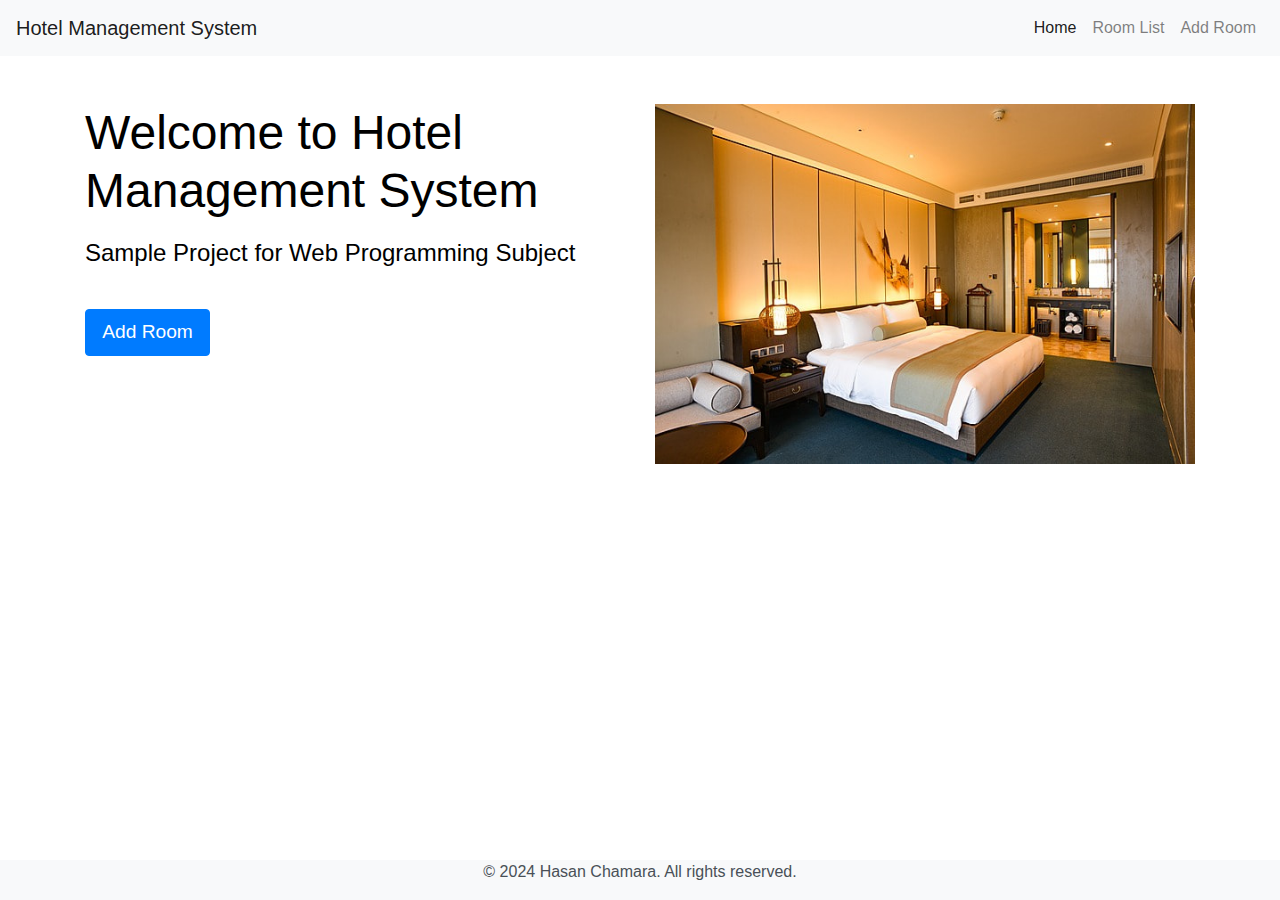
<file: index.html>
<!DOCTYPE html>
<html lang="en">
<head>
    <meta charset="UTF-8">
    <meta name="viewport" content="width=device-width, initial-scale=1.0">

    <link rel="stylesheet" href="https://stackpath.bootstrapcdn.com/bootstrap/4.5.2/css/bootstrap.min.css">

    <link rel="stylesheet" href="https://cdnjs.cloudflare.com/ajax/libs/font-awesome/5.15.1/css/all.min.css">

    <link rel="stylesheet" href="css/style.css">

    <title>Home</title>
    <link rel="icon" href="images/G.png" type="image/x-icon">

</head>
<body>

    <nav class="navbar navbar-expand-lg navbar-light bg-light">
        <a class="navbar-brand" href="#">Hotel Management System</a>
        <button class="navbar-toggler" type="button" data-toggle="collapse" data-target="#navbarNav" aria-controls="navbarNav" aria-expanded="false" aria-label="Toggle navigation">
            <span class="navbar-toggler-icon"></span>
        </button>
        <div class="collapse navbar-collapse" id="navbarNav">
            <ul class="navbar-nav ml-auto">
                <li class="nav-item active">
                    <a class="nav-link" href="#">Home</a>
                </li>
                <li class="nav-item">
                    <a class="nav-link" href="roomList.html">Room List</a>
                </li>
                <li class="nav-item">
                    <a class="nav-link" href="addRoom.html">Add Room</a>
                </li>
            </ul>
        </div>
    </nav>

    <div class="container">
        <div class="row">
            <div class="col-md-12">
                <div class="space"></div>
                </br></br>
            </div>
        </div>
    </div>

    <header class="header">
        <div class="container">
            <div class="row">
                <div class="col-md-6">
                    <h1>Welcome to Hotel Management System</h1>
                    <p>Sample Project for Web Programming Subject</p>
                    <button class="btn btn-primary" onclick="window.location.href='addRoom.html';">Add Room</button>
                </div>
                <div class="col-md-6">
                    <img src="images/hotel.jpg" alt="Hotel" class="img-fluid">
                </div>
            </div>
        </div>

    </header>

    <footer class="footer">
        <div class="container">
            <div class="row">
                <div class="col-md-12">
                    <p>&copy; 2024 Hasan Chamara. All rights reserved.</p>
                </div>
            </div>
        </div>
    </footer>

</body>
</html>
</file>
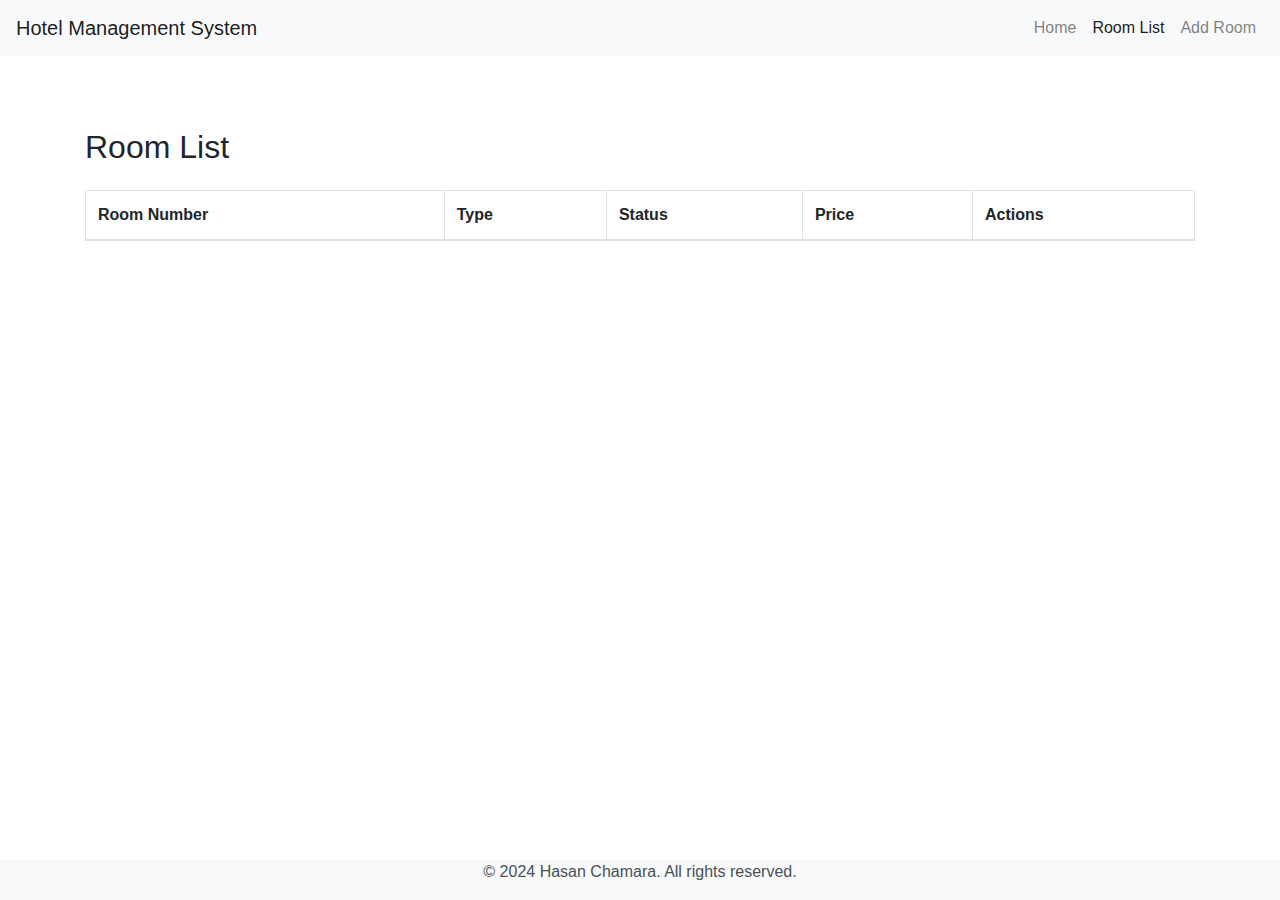
<file: roomList.html>
<!DOCTYPE html>
<html lang="en">
<head>

    <meta charset="UTF-8">
    <meta name="viewport" content="width=device-width, initial-scale=1.0">

    <link rel="stylesheet" href="https://stackpath.bootstrapcdn.com/bootstrap/4.5.2/css/bootstrap.min.css">

    <link rel="stylesheet" href="https://cdnjs.cloudflare.com/ajax/libs/font-awesome/5.15.1/css/all.min.css">

    <link rel="stylesheet" href="css/style.css">

    <title>Room List</title>
    <link rel="icon" href="images/G.png" type="image/x-icon">

    <style>
        .footer {
            position: fixed;
            left: 0;
            bottom: 0;
            width: 100%;
            background-color: #f8f9fa;
            color: #495057;
            text-align: center;
        }
    </style>

</head>
<body>

    <nav class="navbar navbar-expand-lg navbar-light bg-light">
        <a class="navbar-brand" href="#">Hotel Management System</a>
        <button class="navbar-toggler" type="button" data-toggle="collapse" data-target="#navbarNav" aria-controls="navbarNav"
            aria-expanded="false" aria-label="Toggle navigation">
            <span class="navbar-toggler-icon"></span>
        </button>
        <div class="collapse navbar-collapse" id="navbarNav">
            <ul class="navbar-nav ml-auto">
                <li class="nav-item">
                    <a class="nav-link" href="index.html">Home</a>
                </li>
                <li class="nav-item">
                    <a class="nav-link active" href="roomList.html">Room List</a>
                </li>
                <li class="nav-item">
                    <a class="nav-link" href="addRoom.html">Add Room</a>
                </li>
            </ul>
        </div>
    </nav>

    <div class="space"><br><br></div>

    <div class="container">
        <h2 class="my-4">Room List</h2>
        <table class="table table-bordered">
            <thead>
                <tr>
                    <th>Room Number</th>
                    <th>Type</th>
                    <th>Status</th>
                    <th>Price</th>
                    <th>Actions</th>
                </tr>
            </thead>
            <tbody id="roomTableBody">
            </tbody>
        </table>
    </div>

    <script src="https://code.jquery.com/jquery-3.5.1.min.js"></script>
    <script src="https://stackpath.bootstrapcdn.com/bootstrap/4.5.2/js/bootstrap.min.js"></script>

    <script>
        $(document).ready(function() {
            $.ajax({
                url: 'php/room_list.php',
                method: 'GET',
                dataType: 'json',
                success: function(data) {
                    var roomTableBody = $('#roomTableBody');
                    data.forEach(function(room) {
                        var row = '<tr>' +
                            '<td>' + room.room_number + '</td>' +
                            '<td>' + room.room_type + '</td>' +
                            '<td>' + room.room_status + '</td>' +
                            '<td>' + room.price + '</td>' +
                            '<td>' +
                            '<button class="btn btn-primary btn-sm update-btn" data-id="' + room.id + '">Update</button> ' +
                            '<button class="btn btn-danger btn-sm delete-btn" data-id="' + room.id + '">Delete</button>' +
                            '</td>' +
                            '</tr>';
                        roomTableBody.append(row);
                    });
                },
                error: function(error) {
                    console.log('Error fetching room data:', error);
                }
            });

            $(document).on('click', '.update-btn', function() {
                var roomId = $(this).data('id');
                window.location.href = 'php/update_room.php?id=' + roomId;
            });

            $(document).on('click', '.delete-btn', function() {
                var roomId = $(this).data('id');
                if (confirm('Are you sure you want to delete this room?')) {
                    $.ajax({
                        url: 'php/delete_room.php',
                        method: 'POST',
                        data: { id: roomId },
                        success: function(response) {
                            alert('Room deleted successfully');
                            location.reload();
                        },
                        error: function(error) {
                            console.log('Error deleting room:', error);
                        }
                    });
                }
            });
        });
    </script>

<footer class="footer">
    <div class="container">
        <div class="row">
            <div class="col-md-12">
                <p>&copy; 2024 Hasan Chamara. All rights reserved.</p>
            </div>
        </div>
    </div>
</footer>

</body>
</html>
</file>
<file: css/style.css>
.header {
    color: #000000;
}

.header h1 {
    font-size: 3rem;
}

.header p {
    font-size: 1.5rem;
    margin-top: 3%;
}

.header button {
    padding: 1.5% 3%;
    font-size: 1.2rem;
    margin-top: 4%;
}

.space {
    height: 10%;
}

.footer {
    position: fixed;
    left: 0;
    bottom: 0;
    width: 100%;
    background-color: #f8f9fa;
    color: #495057;
    text-align: center;
}
</file>
